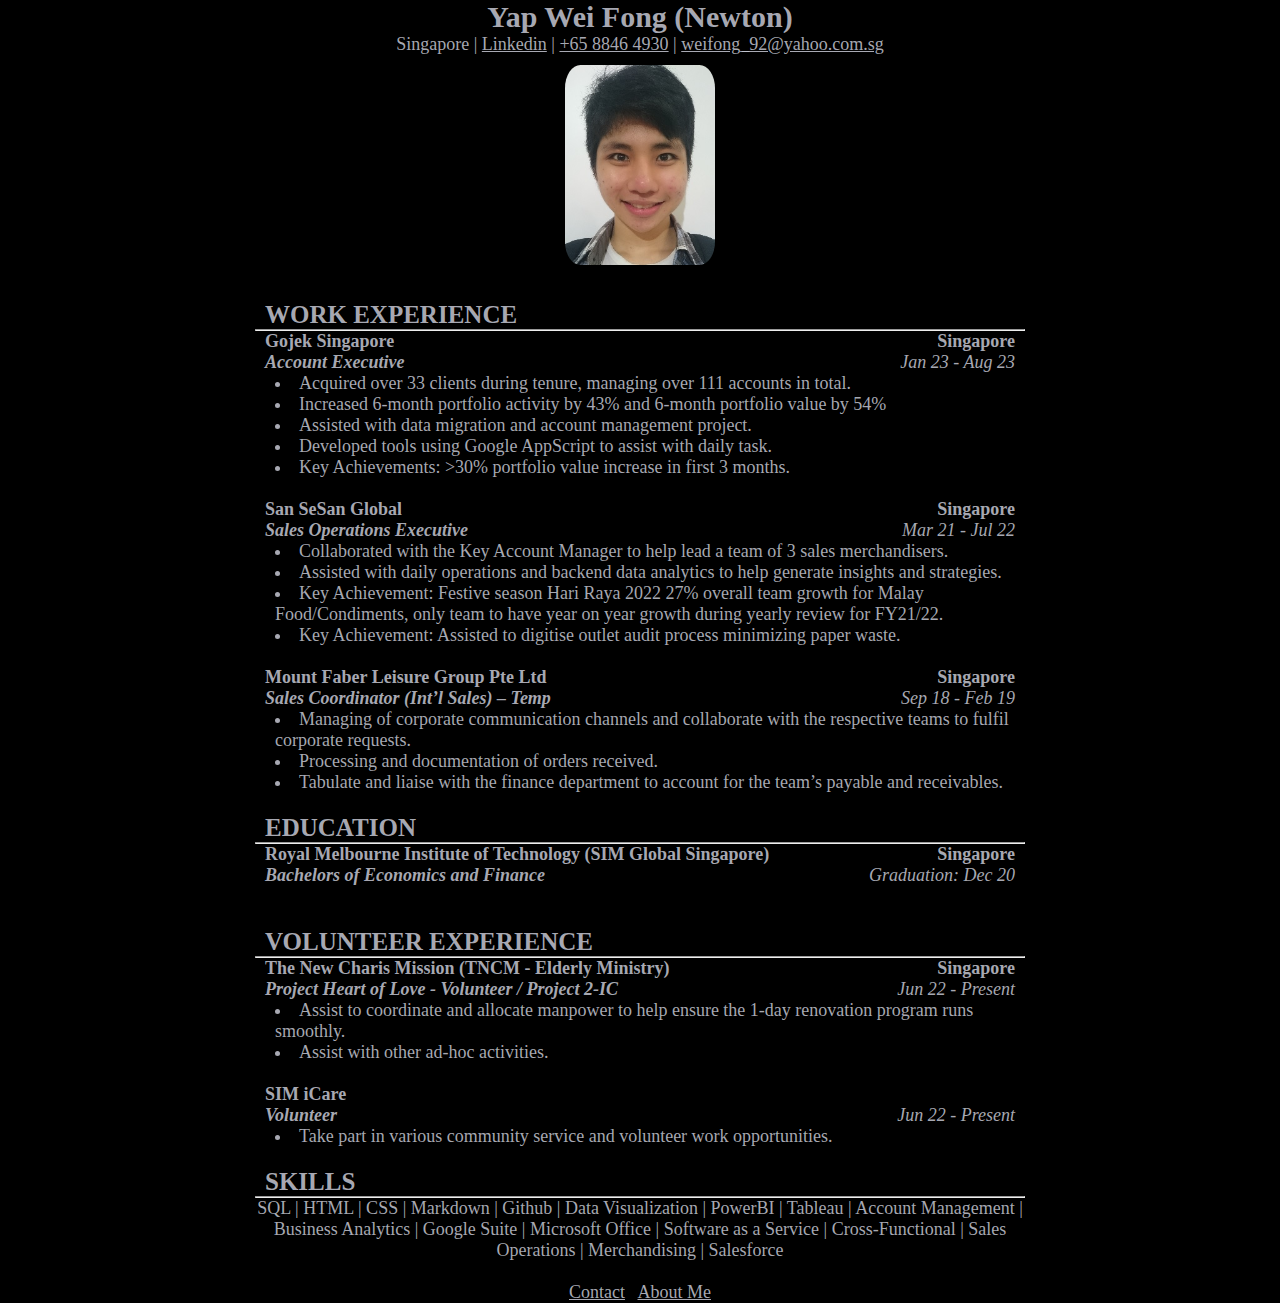
<file: index.html>
<!DOCTYPE html>
<html lang="en">
  <head>
    <meta charset="UTF-8" />
    <meta name="viewport" content="width=device-width, initial-scale=1.0" />
    <title>Index</title>
    <link rel="stylesheet" href="./assets/stylesheet/styles.css" />
  </head>
  <body>
    <h1>Yap Wei Fong (Newton)</h1>
    <a>Singapore | </a>
    <a href="https://www.linkedin.com/in/weifongyap/">Linkedin</a><a> | </a>
    <a href="tel:(65) 8846 4930">+65 8846 4930</a><a> | </a>
    <a
      href="mailto:weifong_92@yahoo.com.sg?subject=Hello From Github!&body=Dear Newton,"
      >weifong_92@yahoo.com.sg</a
    >
    <br />
    <img
      src="./assets/images/Passport yap wei fong.jpg"
      style="border-radius: 15%; opacity: 1"
    />
    <br />
    <br />
    <h2 style="text-align: left; padding-left: 10px;">
      WORK EXPERIENCE
    </h2>
    <hr />
    <span class="titlelefty">Gojek Singapore</span>
    <span class="titlerighty">Singapore</span>
    <br />
    <span class="rank">Account Executive</span>
    <span class="duration">Jan 23 - Aug 23</span>
    <br />
    <ul>
      <li>
        Acquired over 33 clients during tenure, managing over 111 accounts in
        total.
      </li>
      <li>
        Increased 6-month portfolio activity by 43% and 6-month portfolio value
        by 54%
      </li>
      <li>Assisted with data migration and account management project.</li>
      <li>Developed tools using Google AppScript to assist with daily task.</li>
      <li>
        Key Achievements: &gt;30% portfolio value increase in first 3 months.
      </li>
    </ul>
    <br />
    <span class="titlelefty">San SeSan Global</span>
    <span class="titlerighty">Singapore</span>
    <br />
    <span class="rank">Sales Operations Executive</span>
    <span class="duration">Mar 21 - Jul 22</span>
    <br />
    <ul>
      <li>
        Collaborated with the Key Account Manager to help lead a team of 3 sales
        merchandisers.
      </li>
      <li>
        Assisted with daily operations and backend data analytics to help
        generate insights and strategies.
      </li>
      <li>
        Key Achievement: Festive season Hari Raya 2022 27% overall team growth
        for Malay Food/Condiments, only team to have year on year growth during
        yearly review for FY21/22.
      </li>
      <li>
        Key Achievement: Assisted to digitise outlet audit process minimizing
        paper waste.
      </li>
    </ul>
    <br />
    <span class="titlelefty">Mount Faber Leisure Group Pte Ltd</span>
    <span class="titlerighty">Singapore</span>
    <br />
    <span class="rank">Sales Coordinator (Int’l Sales) – Temp</span>
    <span class="duration">Sep 18 - Feb 19</span>
    <br />
    <ul>
      <li>
        Managing of corporate communication channels and collaborate with the
        respective teams to fulfil corporate requests.
      </li>
      <li>Processing and documentation of orders received.</li>
      <li>
        Tabulate and liaise with the finance department to account for the
        team’s payable and receivables.
      </li>
    </ul>
    <br />

    <h2 style="text-align: left; padding-left: 10px;">
      EDUCATION
    </h2>
    <hr />
    <span class="titlelefty"
      >Royal Melbourne Institute of Technology (SIM Global Singapore)</span
    >
    <span class="titlerighty">Singapore</span>
    <br />
    <span class="rank">Bachelors of Economics and Finance</span>
    <span class="duration">Graduation: Dec 20</span>
    <br />
    <br />
    <br />
    <h2 style="text-align: left; padding-left: 10px; ">
      VOLUNTEER EXPERIENCE
    </h2>
    <hr />
    <span class="titlelefty"
      >The New Charis Mission (TNCM - Elderly Ministry)</span
    >
    <span class="titlerighty">Singapore</span>
    <br />
    <span class="rank">Project Heart of Love - Volunteer / Project 2-IC</span>
    <span class="duration">Jun 22 - Present</span>
    <br />
    <ul>
      <li>
        Assist to coordinate and allocate manpower to help ensure the 1-day
        renovation program runs smoothly.
      </li>
      <li>Assist with other ad-hoc activities.</li>
    </ul>
    <br />
    <span class="titlelefty">SIM iCare</span>
    <br />
    <span class="rank">Volunteer</span>
    <span class="duration">Jun 22 - Present</span>
    <br />
    <ul>
      <li>
        Take part in various community service and volunteer work opportunities.
      </li>
    </ul>

    <br />
    <h2 style="text-align: left; padding-left: 10px;">
      SKILLS
    </h2>
    <hr />
    <span>
      SQL | HTML | CSS | Markdown | Github | Data Visualization | PowerBI |
      Tableau | Account Management | Business Analytics | Google Suite |
      Microsoft Office | Software as a Service | Cross-Functional | Sales
      Operations | Merchandising | Salesforce
    </span>
    <br />
    <br />
    <a href="./contact.html">Contact</a>
    &nbsp;
    <a href="./about.html">About Me</a>
  </body>
</html>
</file>
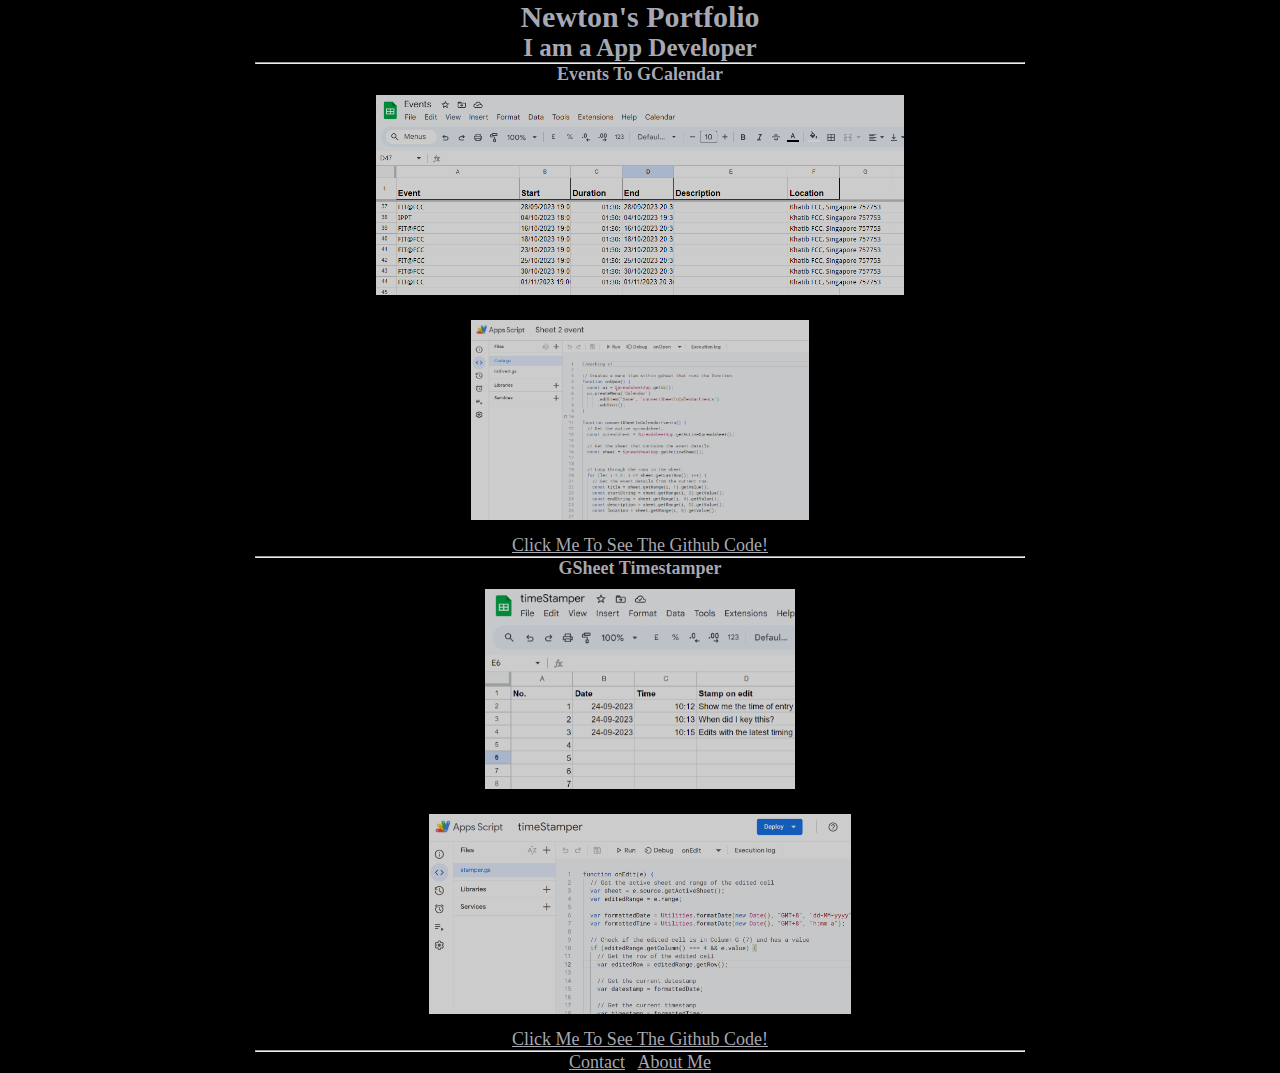
<file: Public/index.html>
<!DOCTYPE html>
<html lang="en">
<head>
    <meta charset="UTF-8">
    <meta name="viewport" content="width=device-width, initial-scale=1.0">
    <title>Index</title>
    <link rel="stylesheet" href="../assets/stylesheet/styles.css">
</head>
<body>
    <h1>Newton's Portfolio</h1>
    <h2>I am a App Developer</h2>
    <hr>
    <h3>Events To GCalendar</h3>
    <a href="../assets/images/event-appScript-event-gSheet.png"><img src="../assets/images/event-appScript-event-gSheet.png" alt="Event maker in Google Sheet"></a>
    <a href="../assets/images/event-appScript-code-event.png"><img src="../assets/images/event-appScript-code-event.png" alt="Event making code in AppScript"></a>
    <br>
    <a href="https://github.com/WFYap92/Google-Appscript/blob/main/gSheet%20to%20Calender/Code.gs" target="_blank">Click Me To See The Github Code!</a>
    <hr>
    <h3>GSheet Timestamper</h3>
    <a href="../assets/images/event-appScript-stamper-gSheet.png"><img src="../assets/images/event-appScript-stamper-gSheet.png" alt="Timestamper in Google Sheet"></a>
    <a href="../assets\images\event-appScript-code-stamper.png"><img src="../assets\images\event-appScript-code-stamper.png" alt="Timestamper code in AppScript"></a>
    <br />
    <a href="https://github.com/WFYap92/Google-Appscript/blob/main/timestamper/stamper.gs" target="_blank">Click Me To See The Github Code!</a>
    <hr />
    <a href="./contact.html" target="_blank">Contact</a>
    &nbsp;
    <a href="./about.html" target="_blank">About Me</a>
</body>
</html>
</file>
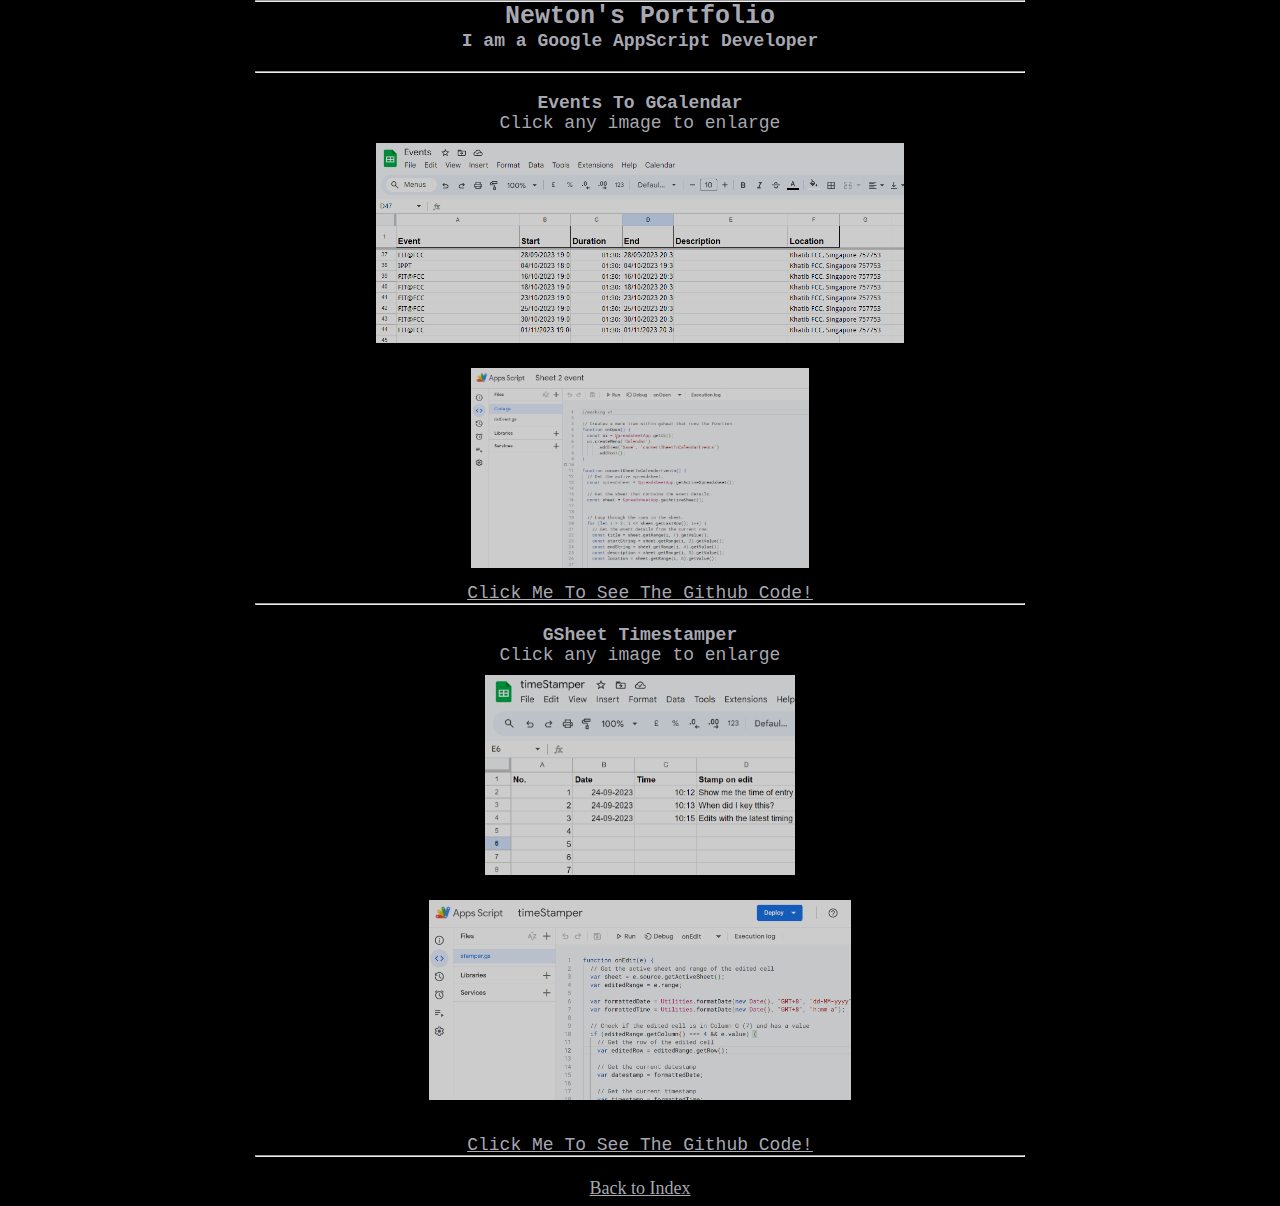
<file: about.html>
<!DOCTYPE html>
<head>
    <title>About Me</title>
    <meta charset="UTF-8">
    <meta name="viewport" content="width=device-width, initial-scale=1.0">
    <link rel="stylesheet" href="./assets/stylesheet/styles.css" />
</head>
<body>
    <div class="codytext">
        <hr />
        <h2>Newton's Portfolio</h2>
        <h3>I am a Google AppScript Developer</h3>
<br />
        <hr />
<br />
        <h3>Events To GCalendar</h3>
        <p>Click any image to enlarge</p>
        <a href="./assets/images/event-appScript-event-gSheet.png"
          ><img
            src="./assets/images/event-appScript-event-gSheet.png"
            alt="Event maker in Google Sheet"
        /></a>
        <a href="./assets/images/event-appScript-code-event.png"
          ><img
            src="./assets/images/event-appScript-code-event.png"
            alt="Event making code in AppScript"
        /></a>
        <br />
        <a
          href="https://github.com/WFYap92/Google-Appscript/blob/main/gSheet%20to%20Calender/Code.gs"
          target="_blank"
          >Click Me To See The Github Code!</a
        >
<br />
        <hr />
<br />
        <h3>GSheet Timestamper</h3>
        <p>Click any image to enlarge</p>
        <a href="./assets/images/event-appScript-stamper-gSheet.png"
          ><img
            src="./assets/images/event-appScript-stamper-gSheet.png"
            alt="Timestamper in Google Sheet"
        /></a>
        <a href="./assets\images\event-appScript-code-stamper.png"
          ><img
            src="./assets\images\event-appScript-code-stamper.png"
            alt="Timestamper code in AppScript"
        /></a>
        <br />
<br />
        <a
          href="https://github.com/WFYap92/Google-Appscript/blob/main/timestamper/stamper.gs"
          target="_blank"
          >Click Me To See The Github Code!</a
        >
<br />
        <hr />
      </div>
<br />
    <a href="./index.html">Back to Index</a>
</body>

</html>
</file>
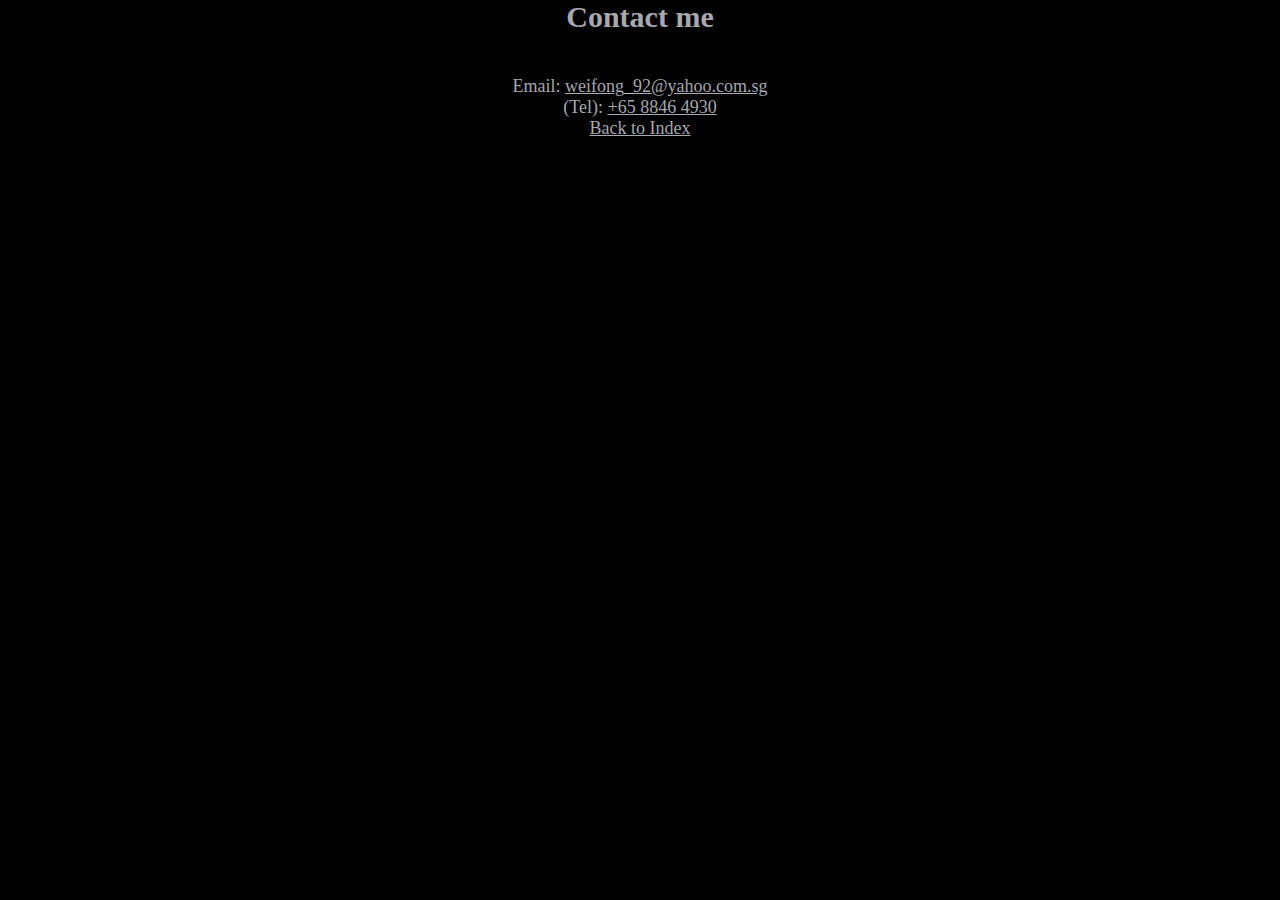
<file: contact.html>
<!DOCTYPE html>
<html lang="en">
  <head>
    <meta charset="UTF-8" />
    <meta name="viewport" content="width=device-width, initial-scale=1.0" />
    <title>Contact Me</title>
    <link rel="stylesheet" href="./assets/stylesheet/styles.css" />
  </head>
  <body>
    <h1>Contact me</h1>
<br />
<br />
   <span>Email: 
    <a
      href="mailto:weifong_92@yahoo.com.sg?subject=Hello From Github!&body=Dear Newton," title="Yes its `yahoo.com.sg`"
      >weifong_92@yahoo.com.sg </a
    >
  </span>
    <p>(Tel): <a href="tel:(65) 8846 4930">+65 8846 4930</a></p>
    <a href="./index.html">Back to Index</a>
  </body>
</html>
</file>
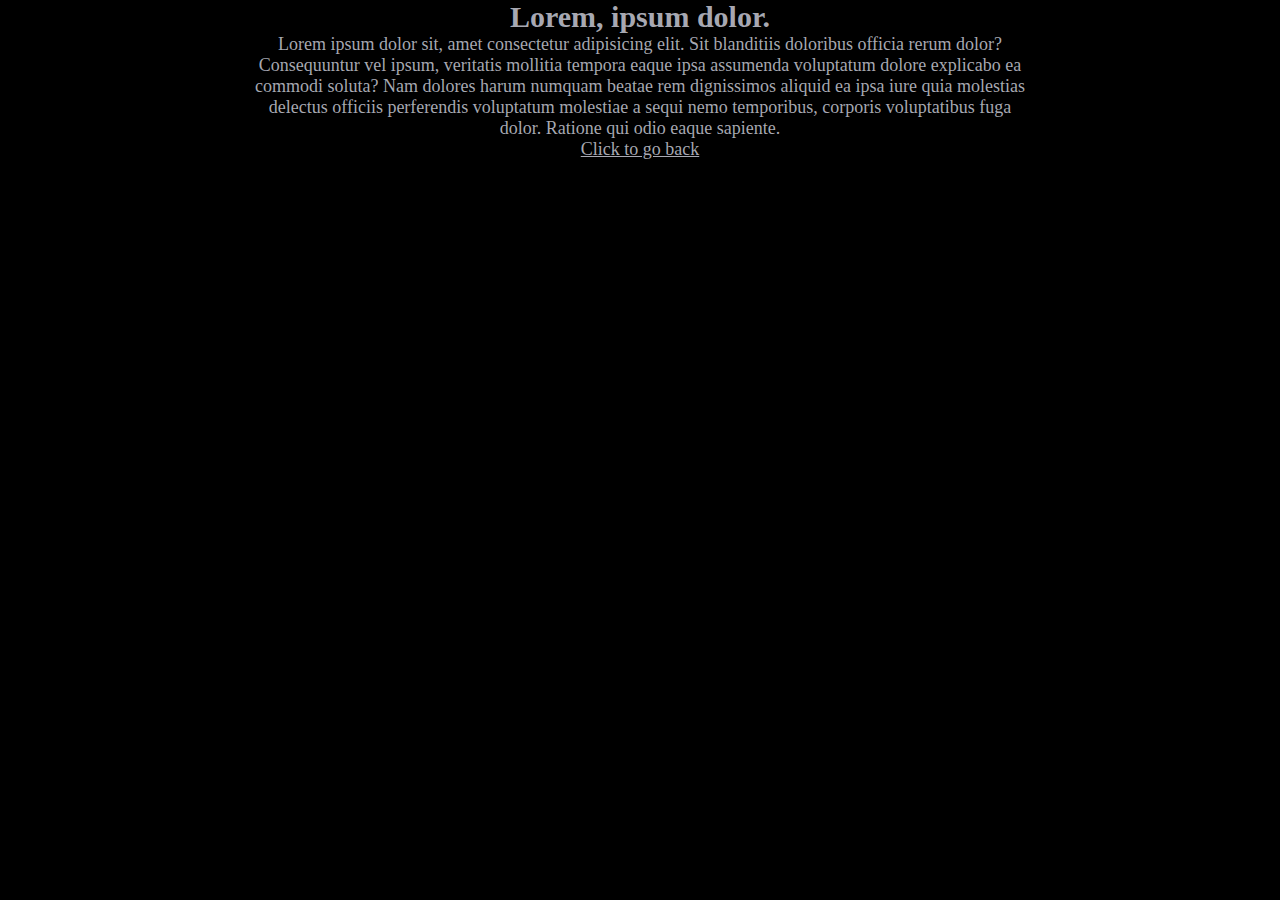
<file: Public/about.html>
<!DOCTYPE html>
<head>
    <title>About Me</title>
    <link rel="stylesheet" href="../assets/stylesheet/styles.css">
    <meta charset="UTF-8">
    <meta name="viewport" content="width=device-width, initial-scale=1.0">
</head>
<body>
    <h1>Lorem, ipsum dolor.</h1>
    <p>Lorem ipsum dolor sit, amet consectetur adipisicing elit. Sit blanditiis doloribus officia rerum dolor? Consequuntur vel ipsum, veritatis mollitia tempora eaque ipsa assumenda voluptatum dolore explicabo ea commodi soluta? Nam dolores harum numquam beatae rem dignissimos aliquid ea ipsa iure quia molestias delectus officiis perferendis voluptatum molestiae a sequi nemo temporibus, corporis voluptatibus fuga dolor. Ratione qui odio eaque sapiente.</p>
    <a href="./index.html">Click to go back</a>
</body>

</html>
</file>
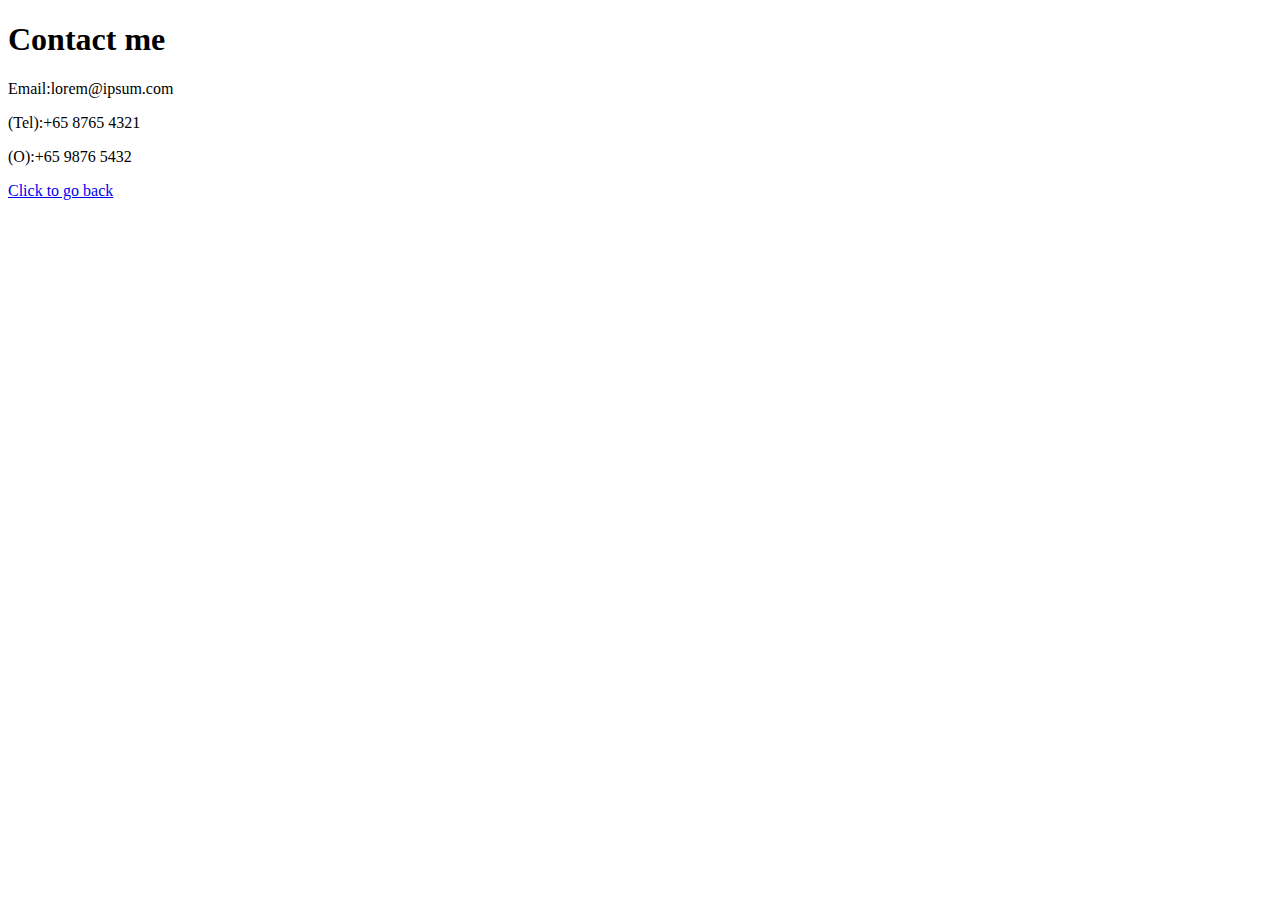
<file: Public/contact.html>
<!DOCTYPE html>
<html lang="en">
  <head>
    <meta charset="UTF-8" />
    <meta name="viewport" content="width=device-width, initial-scale=1.0" />
    <title>Contact Me</title>
  </head>
  <body>
    <h1>Contact me</h1>
    <p>Email:lorem@ipsum.com</p>
    <p>(Tel):+65 8765 4321</p>
    <p>(O):+65 9876 5432</p>
    <a href="./index.html">Click to go back</a>
  </body>
</html>
</file>
<file: assets/stylesheet/styles.css>
* {
  background-color: #000;
  color: #c6c8d3d8;
  text-align: center;
  font-size: 18px;
  max-width: 770px;
  padding:auto;
  margin:auto;
}

img {
  width: auto;
  height: 200px;
  margin: auto;
  padding: 10px;
  opacity: 0.8;
}

img:hover {
  opacity: 0.3;
}

div.codytext {
  font-family: monospace;
}

.titlelefty {
  font-weight: bolder;
  float: left;
  padding-left: 10px;
}

.titlerighty {
  float: right;
  font-weight: bolder;
  padding-right: 10px;
}

.rank{
    float:left;
    font-weight: bold;
    font-style: italic;
    padding-left: 10px;
}

.duration{
    float:right;
    font-style: italic;
    padding-right: 10px;
}

ul, li {
    list-style-position:inside;
    text-align: left;
    padding-left: 10px;
}

h1 {
    font-size: 30px;
}

h2 {
    font-size: 25px;
}
</file>
